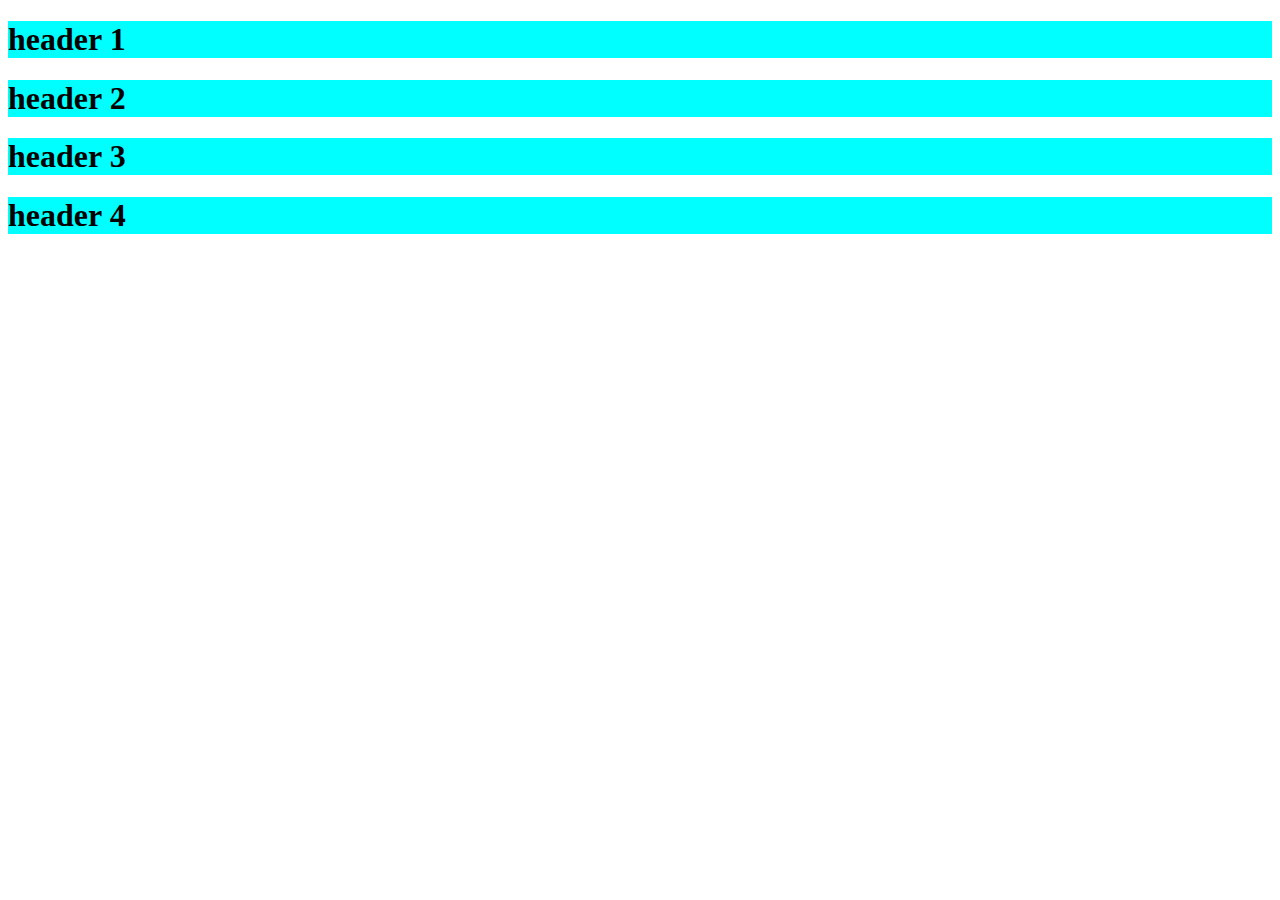
<file: 1-specificity/index.html>
<!DOCTYPE html>
<html lang="en">
<head>
    <meta charset="UTF-8">
    <meta http-equiv="X-UA-Compatible" content="IE=edge">
    <meta name="viewport" content="width=device-width, initial-scale=1.0">
    <title>Specificity</title>
    <link rel="stylesheet" href="style.css">
</head>
<body>
    <h1>header 1</h1>
    <h1 style="background-color: red;" id="header3" class="header2">header 2</h1>
    <h1>header 3</h1>
    <h1>header 4</h1>
</body>
</html>
</file>
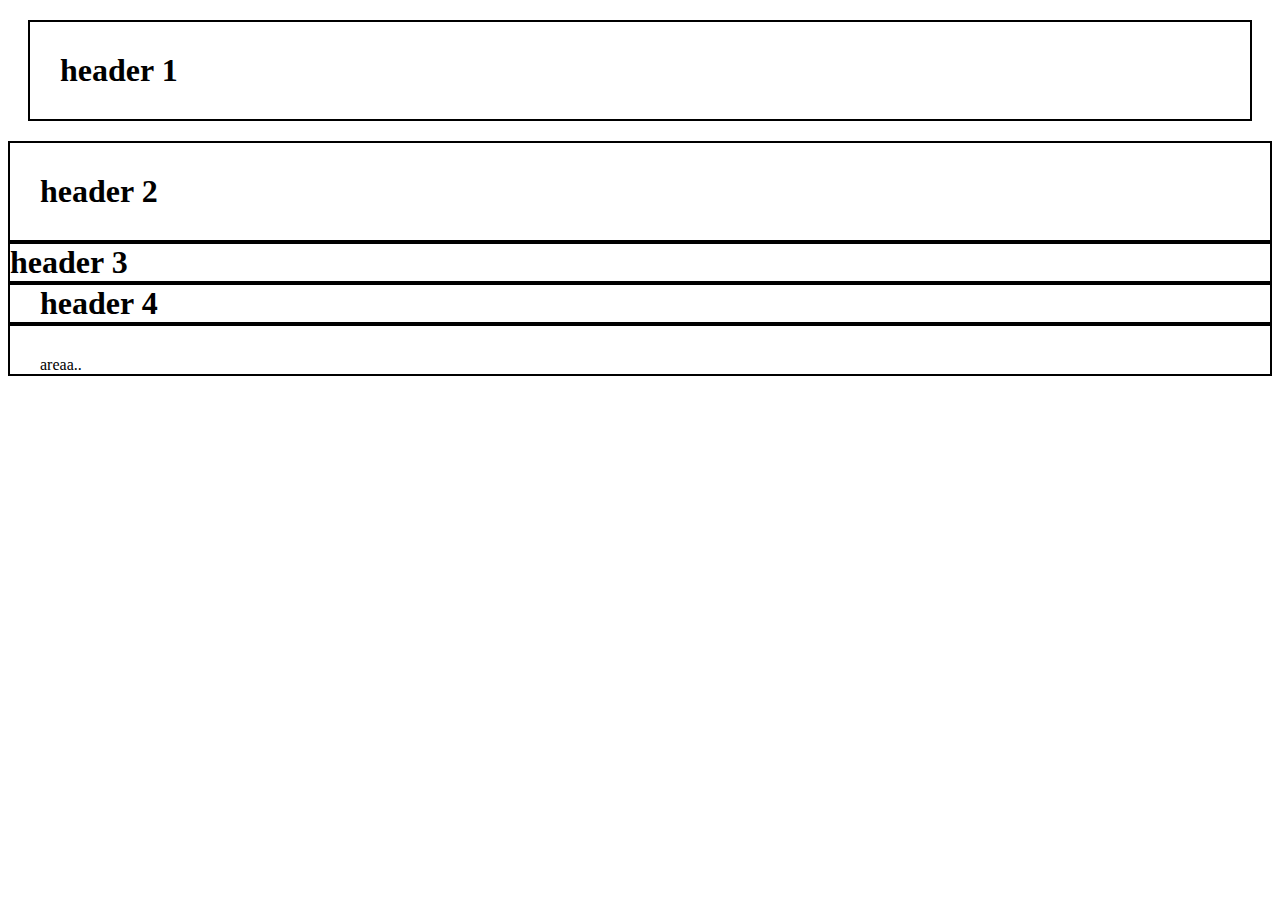
<file: 2-BoxModel/index.html>
<!DOCTYPE html>
<html lang="en">
<head>
    <meta charset="UTF-8">
    <meta http-equiv="X-UA-Compatible" content="IE=edge">
    <meta name="viewport" content="width=device-width, initial-scale=1.0">
    <title>BoxModel</title>
    <link rel="stylesheet" href="style.css">
</head>
<body>
    <h1 class="allequals">header 1</h1>
    <h1 class="allequals-2">header 2</h1>
    <h1 class="allequals-3">header 3</h1>
    <h1 class="allequals-4">header 4</h1>
    <div class="allequals-5" >
        areaa..
    </div>
</body>
</html>
</file>
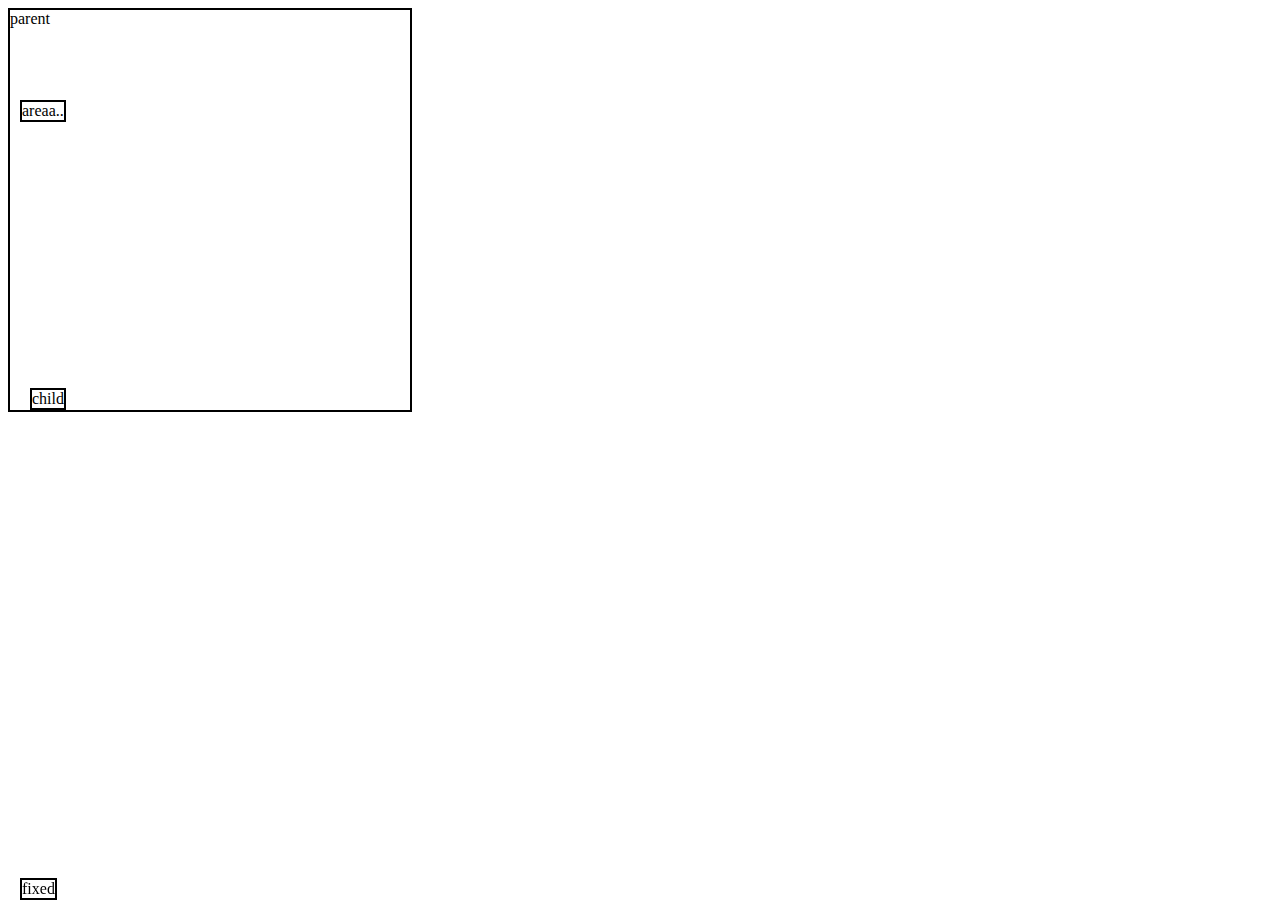
<file: 3-Position/index.html>
<!DOCTYPE html>
<html lang="en">
<head>
    <meta charset="UTF-8">
    <meta http-equiv="X-UA-Compatible" content="IE=edge">
    <meta name="viewport" content="width=device-width, initial-scale=1.0">
    <title>BoxModel</title>
    <link rel="stylesheet" href="style.css">
</head>
<body>
   
    <div class="absolutePosition" >
        areaa..
    </div>

<div class="Parent" >
    parent
    <div class="child" >
        child
    </div>
    <div class="childfixed">
        fixed
    </div>
</div>
    
</body>
</html>
</file>
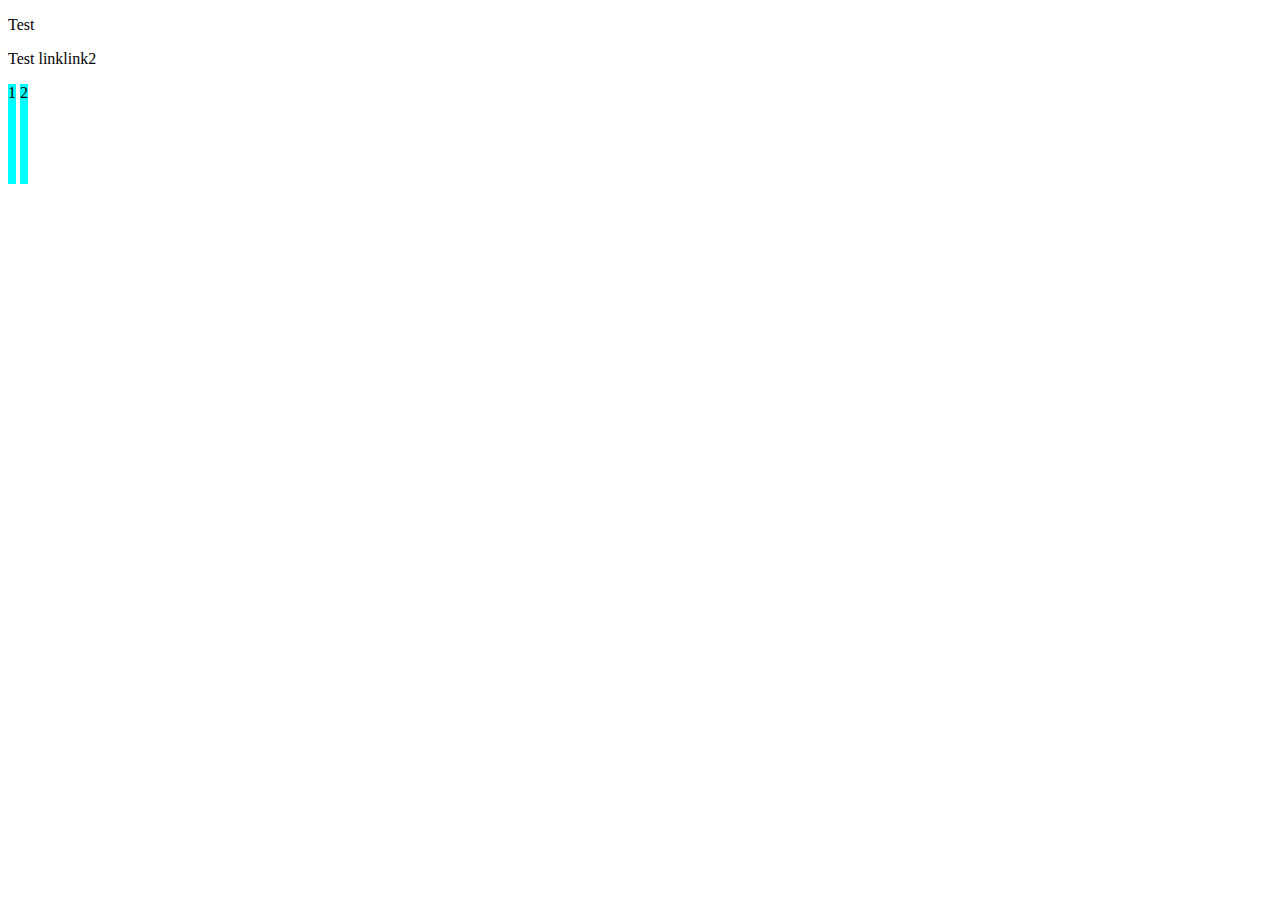
<file: 4-Display/index.html>
<!DOCTYPE html>
<html lang="en">
<head>
    <meta charset="UTF-8">
    <meta http-equiv="X-UA-Compatible" content="IE=edge">
    <meta name="viewport" content="width=device-width, initial-scale=1.0">
    <title>Display</title>
    <link rel="stylesheet" href="style.css">
</head>
<body>
   <p>Test</p>
   <p>Test
    <a>link</a><a>link2</a>
   </p>

   <div>
    1
   </div>
   <div>2</div>
</body>
</html>
</file>
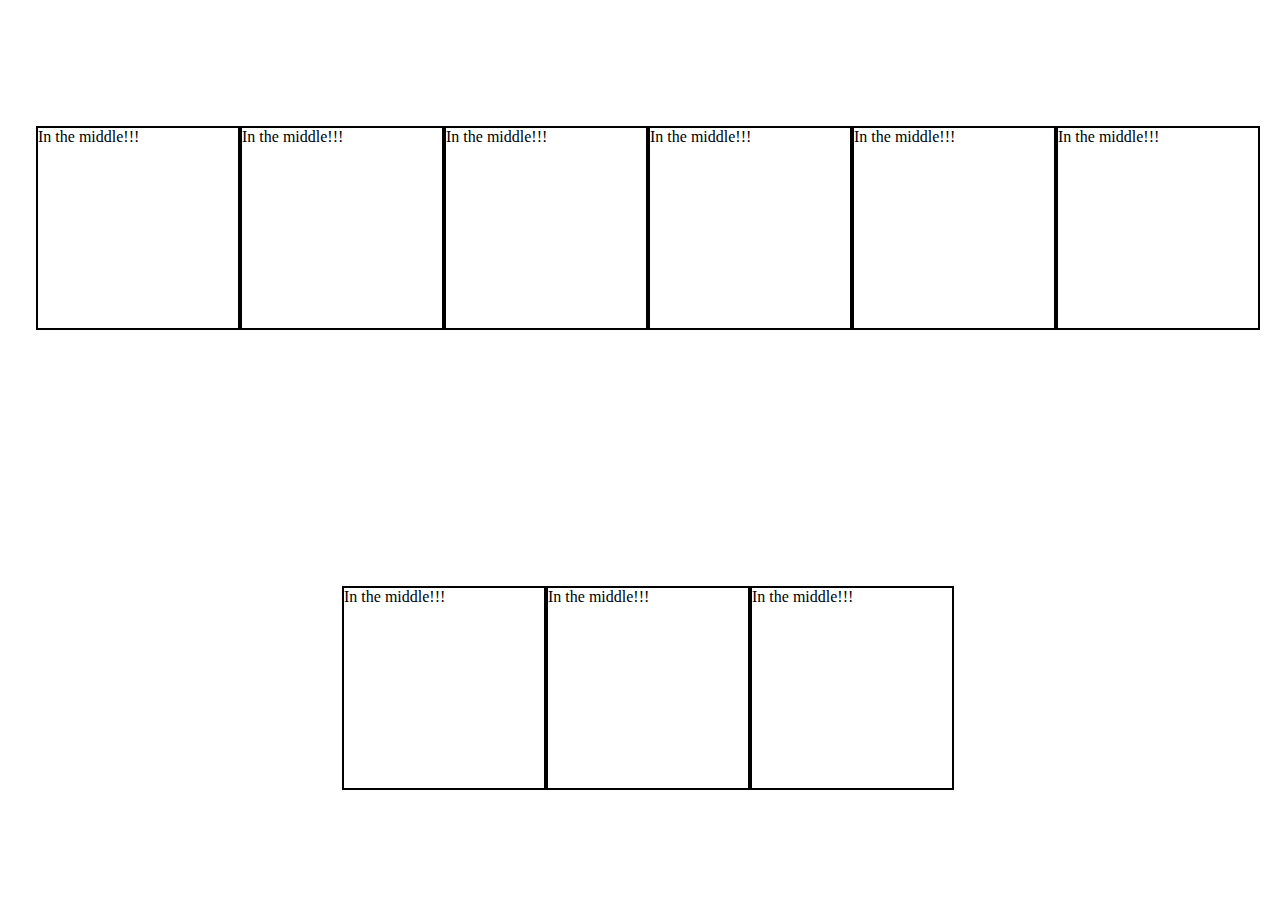
<file: 5-Display-Flex/index.html>
<!DOCTYPE html>
<html lang="en">
<head>
    <meta charset="UTF-8">
    <meta http-equiv="X-UA-Compatible" content="IE=edge">
    <meta name="viewport" content="width=device-width, initial-scale=1.0">
    <title>Display</title>
    <link rel="stylesheet" href="style.css">
</head>
<body>
  <div>
    In the middle!!!
  </div>
  <div>
    In the middle!!!
  </div>
  <div>
    In the middle!!!
  </div>
  <div>
    In the middle!!!
  </div>
  <div>
    In the middle!!!
  </div>
  <div>
    In the middle!!!
  </div>
  <div>
    In the middle!!!
  </div>
  <div>
    In the middle!!!
  </div>
  <div>
    In the middle!!!
  </div>
</body>
</html>
</file>
<file: 1-specificity/style.css>
h1{
    background-color: aqua !important;
}
.header2{
    background-color: wheat;
}
#header3{
    background-color: yellow;
}
</file>
<file: 2-BoxModel/style.css>
.allequals{
    margin: 20px;
    padding: 30px;
    border: 2px solid;
}
.allequals-2{
    margin: 0px;
    padding: 30px;
    border: 2px solid;
}

.allequals-3{
    margin: 0px;
    padding: 0px;
    border: 2px solid;
}

.allequals-4{
    margin: 0px;
    padding-left: 30px;
    border: 2px solid;
}

.allequals-5{
    margin: 0px;
    padding: 30px 10px 0px 30px ;
    
    border: 2px solid;
}

.header2{
    background-color: wheat;
}
#header3{
    background-color: yellow;
}
</file>
<file: 3-Position/style.css>
.absolutePosition{
    position:absolute;
    top:100px;
    left:20px;
    border: 2px solid;
}

.Parent{
    width: 400px;
    height: 400px;
    border: 2px solid;
    position:relative;
}

.child{
    position:absolute;
    bottom: 0px;
    left:20px;
    border: 2px solid;
}

.childfixed{
    position:fixed;
    bottom: 0px;
    left:20px;
    border: 2px solid;
}
</file>
<file: 4-Display/style.css>
div{
    display: inline-block;
    background-color: aqua;
    height: 100px;
}
</file>
<file: 5-Display-Flex/style.css>
body{
    display: flex;
    align-items: center;
    justify-content: center;
    width: 100%;
    height: 100%;
    position: absolute;
    flex-wrap: wrap;
    row-gap: 20px;
}
div{
    width: 200px;
    height: 200px;
    border: 2px solid;
}
</file>
